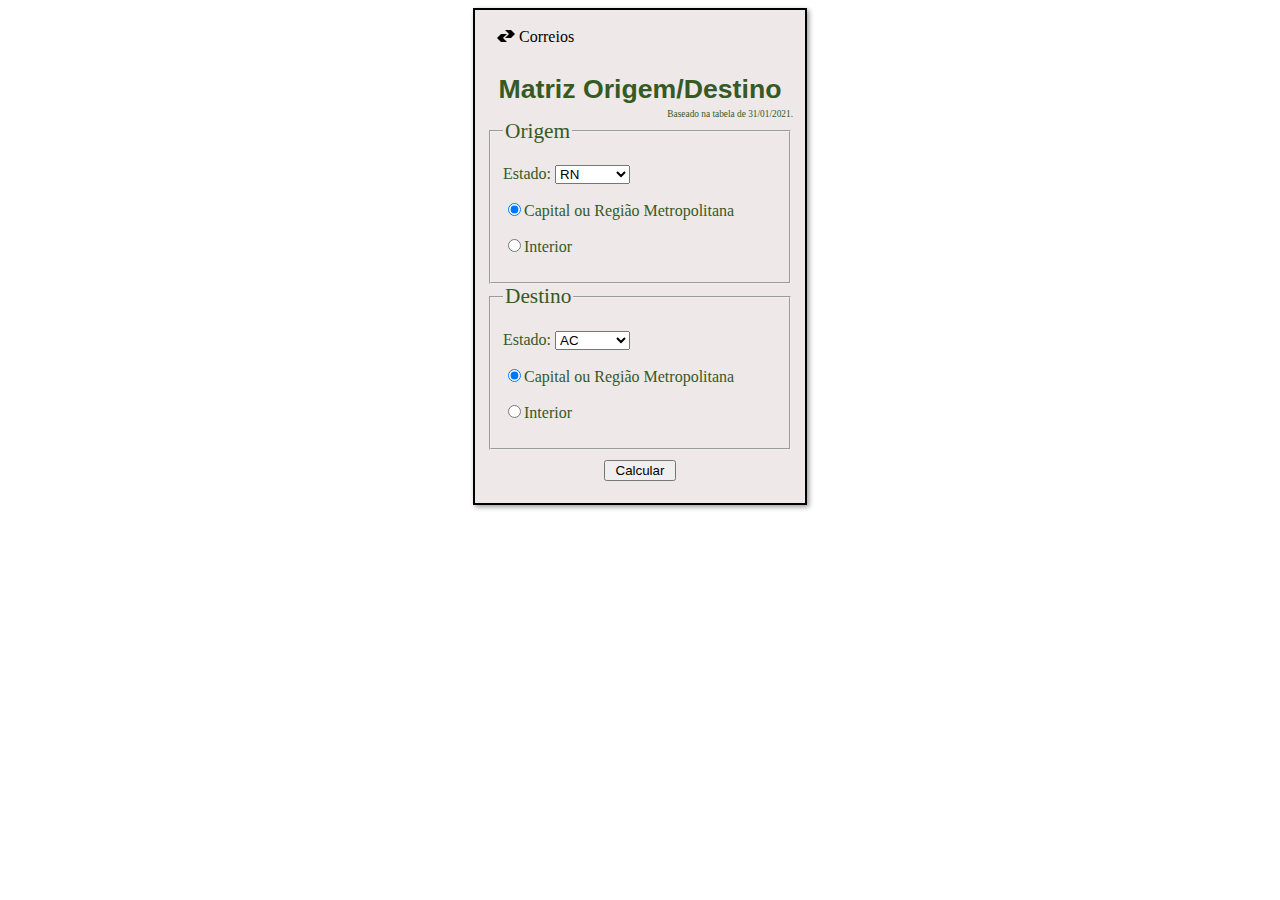
<file: index.html>
<!DOCTYPE html>
<html lang="pt-br">
<head>
    <meta charset="UTF-8">
    <meta http-equiv="X-UA-Compatible" content="IE=edge">
    <meta name="viewport" content="width=device-width, initial-scale=1.0">
    <meta name="author" content="Cleantho">
    <title>Correios - Correios, o maior operador logístico do Brasil.</title>
    <link rel="icon" type="image/png" href="https://www.correios.com.br/++theme++tema-do-portal-correios/static/imagens/favicon-32x32.png" sizes="32x32">
    <link rel="stylesheet" href="style.css">
    <script src="script.js"></script>
</head>
<body>    
    <form name="campo" id="campo">
        <svg class="logo">
            <polygon class="mark m-white" points="8,8 14,8 18,12 14,16 8,16 12,12" />
            <polygon class="mark m-white" points="0,16 4,12 10,12 6,16 10,20 4,20" />
            <text class="mark m-white" x="22" y="20">Correios</text>
        </svg>
        <h1>Matriz Origem/Destino</h1>
        <p id="data">Baseado na tabela de 31/01/2021.</p>
        <fieldset><legend>Origem</legend>
            <p><label for="origem">Estado:</label>
            <select name="origem" id="origem" onchange="mudou()">
                <option value="0">AC
                </option><option value="1">AL 
                </option><option value="2">AM 
                </option><option value="3">AP 
                </option><option value="4">BA 
                </option><option value="5">CE 
                </option><option value="6">DF 
                </option><option value="7">ES 
                </option><option value="8">GO 
                </option><option value="9">MA 
                </option><option value="10">MG 
                </option><option value="11">MS 
                </option><option value="12">MT 
                </option><option value="13">PA 
                </option><option value="14">PB 
                </option><option value="15">PE 
                </option><option value="16">PI 
                </option><option value="17">PR 
                </option><option value="18">RJ 
                </option><option value="19" selected>RN 
                </option><option value="20">RO 
                </option><option value="21">RR 
                </option><option value="22">RS 
                </option><option value="23">SC 
                </option><option value="24">SE 
                </option><option value="25">SP 
                </option><option value="26">TO
                </option>
            </select>
            </p>
            <p><input type="radio" name="ori" id="capOri" value="c" checked onchange="mudou()"><label for="capOri">Capital ou Região Metropolitana</label></p>
            <p><input type="radio" name="ori" id="intOri" value="i" onchange="mudou()"><label for="intOri">Interior</label></p>	    
	    </fieldset>
	    <fieldset><legend>Destino</legend>
            <p><label for="destino">Estado:</label>
            <select name="destino" id="destino" onchange="mudou()">
                <option value="0">AC
                </option><option value="1">AL 
                </option><option value="2">AM 
                </option><option value="3">AP 
                </option><option value="4">BA 
                </option><option value="5">CE 
                </option><option value="6">DF 
                </option><option value="7">ES 
                </option><option value="8">GO 
                </option><option value="9">MA 
                </option><option value="10">MG 
                </option><option value="11">MS 
                </option><option value="12">MT 
                </option><option value="13">PA 
                </option><option value="14">PB 
                </option><option value="15">PE 
                </option><option value="16">PI 
                </option><option value="17">PR 
                </option><option value="18">RJ 
                </option><option value="19">RN 
                </option><option value="20">RO 
                </option><option value="21">RR 
                </option><option value="22">RS 
                </option><option value="23">SC 
                </option><option value="24">SE 
                </option><option value="25">SP 
                </option><option value="26">TO
                </option>
            </select>
            </p>
            <p><input type="radio" name="dest" id="capDest" value="c" checked onchange="mudou()"><label for="capDest">Capital ou Região Metropolitana</label></p>
            <p><input type="radio" name="dest" id="intDest" value="i" onchange="mudou()"><label for="intDest">Interior</label></p>
        </fieldset>
        <p id="bot"><input type="button" value=" Calcular " id="botao" onclick="funcao()"></p>
    </form>
<br>
<div id="resultado"></div>
</body>
</html>
</file>
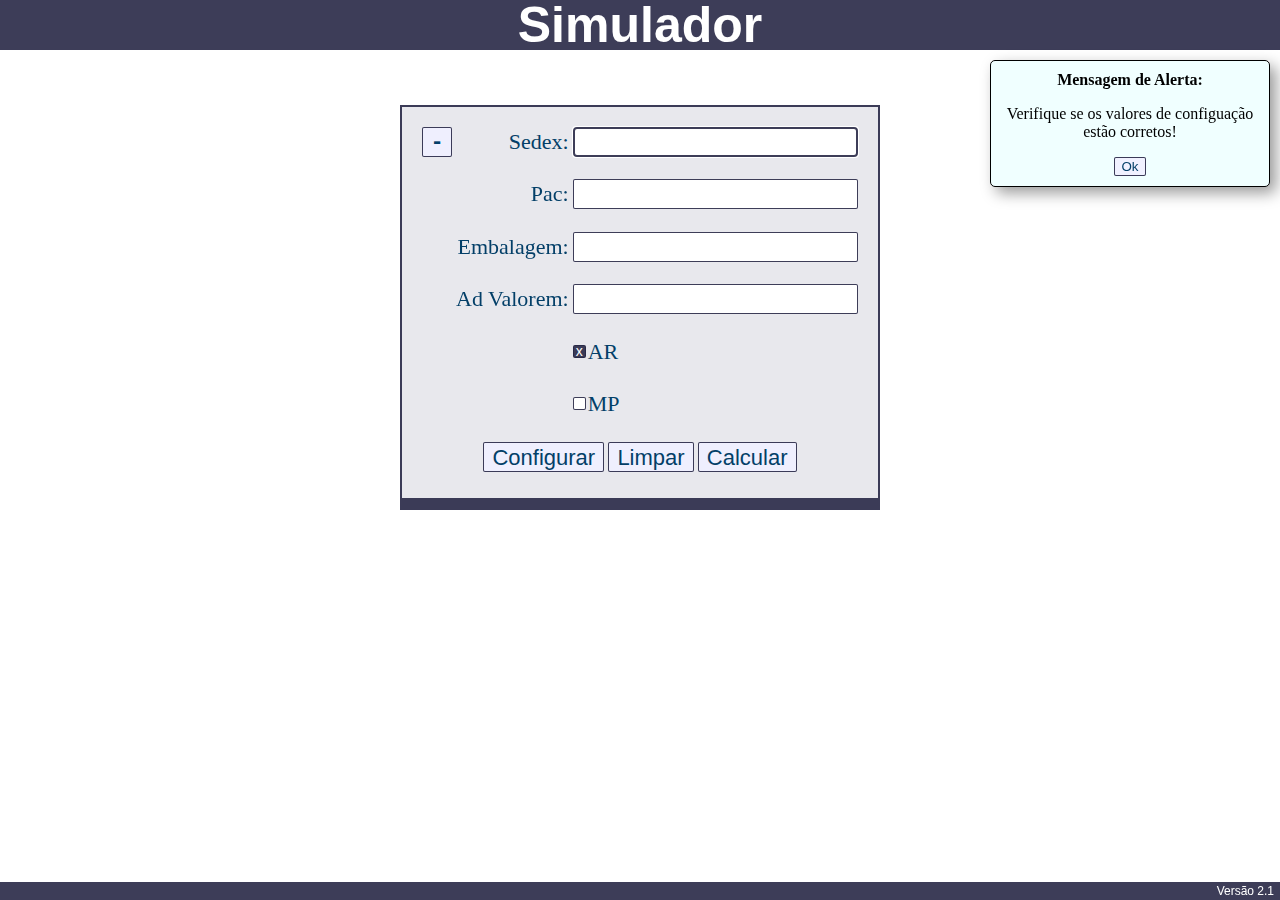
<file: simulador.html>
<!DOCTYPE html>
<html lang="pt-br">

<head>
    <meta charset="UTF-8">
    <meta name="viewport" content="width=device-width, initial-scale=1.0">
    <meta http-equiv="X-UA-Compatible" content="IE=edge">
    <meta name="author" content="Cleantho">
    <link rel="shortcut icon" href="https://buscacepinter.correios.com.br/core/templates/bunker/img/favi-ect.png" />
    <title>Simulador</title>
    <style>
        :root {
            --height-header: 50px;
            --height-footer: 18px;
            --my-blue: #0078A5;
            --my-yellow: #fdb603;
            --my-navy: #033F68;
            --low-yellow: #f9de99;
            --low-blue: rgb(212, 212, 251);
            --my-gray: rgba(230, 230, 235, 0.9);
            --low-gray: rgba(240, 240, 255, 0.9);
            --hard-gray: rgba(40, 40, 70, 0.9);
            --tinted: rgba(0, 0, 0, .7);
            --shadow: rgba(0, 0, 0, .4);
        }

        * {
            box-sizing: border-box;
        }

        body {
            margin: 0px;
            padding: 0px;
        }

        .basic {
            width: 100%;
            padding: 0px 6px 0px 6px;
            background-color: var(--hard-gray);
            color: white;
            font-family: Helvetica, Arial, sans-serif;
            position: fixed;
            display: flex;
            flex-wrap: nowrap;
            align-items: center;
        }

        header {
            top: 0px;
            height: var(--height-header);
            justify-content: center;
        }

        header h1 {
            font-size: var(--height-header);
        }

        section {
            margin: calc(50px + var(--height-header)) 0px calc(10px + var(--height-footer));
            display: flex;
            flex-wrap: wrap;
            justify-content: center;
        }

        footer {
            top: calc(100% - var(--height-footer));
            height: var(--height-footer);
            font-size: calc(var(--height-footer) - 6px);
            justify-content: flex-end;
        }

        .square {
            width: 480px;
            max-width: 480px;
            min-width: 220px;
            min-height: 405px;
            margin: 5px;
            background-color: var(--my-gray);
            border: 2px solid var(--hard-gray);
            border-bottom-width: 12px;
        }

        #result {
            display: none;
            width: 480px;
            max-width: 480px;
            min-width: 220px;
            min-height: 405px;
            margin: 5px;
            align-items: center;
        }

        .title {
            padding: 4px;
            background-color: var(--hard-gray);
            color: white;
            display: flex;
            justify-content: space-between;
            align-items: center;
        }

        #over {
            width: 100%;
            height: 100%;
            z-index: 10;
            padding: calc(50px + var(--height-header)) 0px calc(10px + var(--height-footer));
            background-color: var(--tinted);
            position: absolute;
            top: 0;
            display: none;
            justify-content: center;
            align-items: flex-start;
        }

        label,
        input {
            margin: 0;
            padding: 0px 2px;
            height: 30px;
            line-height: 30px;
            font-size: 22px;
            text-align: right;
            color: var(--my-navy);
        }

        input,
        button {
            border: 1px solid var(--hard-gray);
            border-radius: 2px;
            outline-color: var(--hard-gray);
        }

        input[type="checkbox"] {
            appearance: none;
            margin-top: 8px;
            width: 13px;
            height: 13px;
            background-color: white;
            color: white;
            border: 1px solid var(--hard-gray);
            border-radius: 2px;
            display: flex;
            align-items: center;
            justify-content: center;
        }

        input[type="checkbox"]::after {
            font-size: 14px;
            content: 'x';
        }

        input[type="checkbox"]:checked {
            background-color: var(--hard-gray);
        }

        input[type="button"],
        input[type="reset"],
        button {
            color: var(--my-navy);
            background-color: var(--low-gray);
            border-radius: 2px;
            border-width: 1px;
        }

        .title>button:hover {
            box-shadow: 0px 0px 5px white;
        }

        input[type="button"]:hover,
        input[type="reset"]:hover,
        button:hover {
            box-shadow: 0px 0px 5px var(--hard-gray);
        }

        #folder {
            width: 30px;
            font-family: 'Courier New', Courier, monospace;
            font-weight: bolder;
            text-align: center;
            cursor: pointer;
        }

        .grid {
            padding: 20px;
            display: grid;
            height: 100%;
            grid-template-columns: auto auto auto;
            row-gap: 16px;
            column-gap: 2px;
        }

        .item-label {
            grid-column-start: 2;
            grid-column-end: 3;
        }

        .item {
            grid-column-start: 3;
            grid-column-end: 4;
            width: 100%;
        }

        .item-button {
            grid-column-start: 1;
            grid-column-end: 4;
            justify-self: center;
        }

        .left {
            display: flex;
            text-align: left;
        }

        div[alert],
        div[warning] {
            width: 280px;
            padding: 10px;
            position: absolute;
            top: calc(10px + var(--height-header));
            right: 10px;
            z-index: 10;
            display: none;
            border: 1px solid black;
            border-radius: 5px;
            box-shadow: 6px 6px 15px var(--shadow);
            background-color: azure;
            color: black;
            font-size: 16px;
            text-align: center;
        }

        .tag {
            display: none;
            position: relative;
            width: 100%;
            height: 200px;
            background-color: var(--my-yellow);
            border: 2px solid var(--my-yellow);
            font-family: sans-serif;
            font-size: 51px;
            color: var(--my-navy);
            overflow: hidden;
        }

        .pac {
            background-color: var(--my-blue);
            border: 2px solid var(--my-blue);
            color: var(--my-blue);
        }

        .mark {
            font-size: 16px;
            font-weight: bolder;
            fill: var(--my-navy);
        }

        .type {
            width: 120px;
            position: absolute;
            top: 13px;
            right: 20px;
            line-height: 50px;
            padding: 0px 5px 1px;
            background-color: var(--my-navy);
            color: var(--my-yellow);
            font-size: 30px;
            font-weight: 900;
            text-align: center;
            transform: skewX(-12deg);
            z-index: 1;
        }

        .m-white {
            fill: white;
            background-color: var(--my-blue);
            color: white;
        }

        .border {
            width: 27%;
            height: 40px;
            position: absolute;
            top: 36px;
            left: 4px;
            z-index: 1;
            display: flex;
            flex-wrap: nowrap;
            font-weight: bold;
            font-size: medium;
            border-radius: 6px;
        }

        .border1 {
            margin-left: 10px;
            justify-content: left;
        }

        .border2 {
            left: 148px;
            font-size: x-large;
            line-height: 40px;
            justify-content: end;
            vertical-align: middle;
        }

        .strew {
            background-color: var(--low-yellow);
            transform: skewX(-30deg);
        }

        .low-sedex {
            background-color: var(--low-yellow);
        }

        .low-pac {
            background-color: var(--low-blue);
        }

        svg.logo {
            position: absolute;
            left: 10px;
            width: 90px;
            height: 30px;
        }

        .big {
            position: absolute;
            width: 44%;
            height: 74px;
            top: 2px;
            right: -25px;
            background-color: white;
            transform: skewX(-30deg);
            border-radius: 6px;
        }

        .bar {
            width: 100%;
            height: 48%;
            display: flex;
            align-items: center;
            background-color: white;
            color: black;
            position: absolute;
            bottom: 11px;
        }

        .bar1 {
            width: 60%;
            height: 22px;
            position: absolute;
            top: 80px;
            right: 50%;
            background-color: white;
            transform: skewX(30deg);
            border-radius: 6px;
            z-index: 1;
        }

        .bar-s {
            background-color: var(--my-yellow);
            left: 50%;
        }

        .bar-p {
            background-color: var(--my-blue);
            left: 50%;
        }

        @media screen and (max-width: 490px) {
            #result {
                width: 100%;
            }

            label,
            input {
                font-size: 4.5vw;
            }

            .type {
                width: 22vw;
                font-size: 5.2vw;
                right: 4vw;
            }

            .border {
                font-size: 3.2vw;
            }

            .border2 {
                font-size: 4vw;
                left: 28vw;
            }

            .bar {
                font-size: 10vw;
            }
        }
    </style>
</head>

<body>
    <header class="basic">
        <h1>Simulador</h1>
    </header>

    <section>
        <form class="square grid">
            <input type="button" id="folder" value="-"
                title="Click no sinal '-' para esconder ou em '+' para mostrar a opção Pac.">
            <label for="sedex" class="item-label" title="Serviço de Encomenda Expressa Nacional">Sedex:</label>
            <input type="text" id="sedex" class="item" autocomplete="off" onkeyup="decimalFormat(this, event)"
                maxlength="9" inputmode="decimal" onchange="formatPrevious(this)" autofocus>
            <label for="pac" id="labelpac" class="item-label" title="Pac - Prático, Acessível e Confiável">Pac:</label>
            <input type="text" id="pac" class="item" autocomplete="off" onkeyup="decimalFormat(this, event)"
                maxlength="9" inputmode="decimal" onchange="formatPrevious(this)">
            <label for="emb" class="item-label">Embalagem:</label>
            <input type="text" id="emb" class="item" autocomplete="off" onkeyup="decimalFormat(this, event)"
                maxlength="6" inputmode="decimal" onchange="formatPrevious(this)">
            <label for="valor" class="item-label" title="Valor da Mercadoria">Ad Valorem:</label>
            <input type="text" id="valor" class="item" autocomplete="off" onkeyup="decimalFormat(this, event)"
                maxlength="9" inputmode="decimal" onchange="calculate(); formatPrevious(this);">
            <div class="item left">
                <input type="checkbox" id="ar" onchange="calculate()" checked>
                <label for="ar" title="Aviso de Recebimeto">AR</label>
            </div>
            <div class="item left">
                <input type="checkbox" id="mp" onchange="calculate()">
                <label for="mp" title="Mão Própria">MP</label>
            </div>
            <div class="item-button">
                <input type="button" id="config" value=" Configurar " title="Configuração do sistema">
                <input type="reset" id="reset" value=" Limpar " title="Limpeza dos dados de entrada">
                <input type="button" value=" Calcular " title="Cálculo dos valores acima" onclick="calculate()">
            </div>
        </form>
        <div id="result">
            <div id="tagSedex" class="tag">
                <svg class="logo">
                    <polygon class="mark" points="8,8 14,8 18,12 14,16 8,16 12,12" />
                    <polygon class="mark" points="0,16 4,12 10,12 6,16 10,20 4,20" />
                    <text class="mark" x="22" y="20">Correios</text>
                </svg>
                <div class="big"></div>
                <div class="type">SEDEX</div>
                <div class="border low-sedex"></div>
                <div class="border border1 strew"></div>
                <div class="border border1">
                    <div>Peso</div>
                    <p id="taxSedex"></p>
                </div>
                <div class="border border2 strew"></div>
                <div class="border border2">
                    <div armp>&#9746;AR &#9744;MP</div>
                </div>
                <div class="bar1"></div>
                <div class="bar1 bar-s"></div>
                <div id="sedexResult" class="bar"></div>
            </div>
            <div id="tagPac" class="tag pac">
                <svg class="logo">
                    <polygon class="mark m-white" points="8,8 14,8 18,12 14,16 8,16 12,12" />
                    <polygon class="mark m-white" points="0,16 4,12 10,12 6,16 10,20 4,20" />
                    <text class="mark m-white" x="22" y="20">Correios</text>
                </svg>
                <div class="big"></div>
                <div class="type m-white">PAC</div>
                <div class="border low-pac"></div>
                <div class="border border1 strew low-pac"></div>
                <div class="border border1">
                    <div>Peso</div>
                    <p id="taxPac"></p>
                </div>
                <div class="border border2 strew low-pac"></div>
                <div class="border border2">
                    <div armp>&#9746;AR &#9744;MP</div>
                </div>
                <div class="bar1"></div>
                <div class="bar1 bar-p"></div>
                <div id="pacResult" class="bar"></div>
            </div>
        </div>
    </section>

    <aside>
        <div alert>
        </div>
        <div id="over">
            <div warning>
            </div>
            <div class="square">
                <div class="title">
                    <strong>&#9881; Configuração</strong>
                    <button onclick="closeSetup()">x</button>
                </div>
                <form class="grid">
                    <label for="arValor" class="item-label">Taxa AR:</label>
                    <input type="text" id="arValor" class="item" autocomplete="off" onkeyup="decimalFormat(this, event)"
                        maxlength="9" inputmode="decimal" onchange="formatPrevious(this); setup();">
                    <label for="mpValor" class="item-label">Taxa MP:</label>
                    <input type="text" id="mpValor" class="item" autocomplete="off" onkeyup="decimalFormat(this, event)"
                        maxlength="9" inputmode="decimal" onchange="formatPrevious(this); setup();">
                    <label for="seguro" class="item-label">Seguro Padrão:</label>
                    <input type="text" id="seguro" class="item" autocomplete="off" onkeyup="decimalFormat(this, event)"
                        maxlength="9" inputmode="decimal" onchange="formatPrevious(this); setup();">
                    <label for="seguroMaxPac" class="item-label">Seguro Máx. Pac:</label>
                    <input type="text" id="seguroMaxPac" class="item" autocomplete="off"
                        onkeyup="decimalFormat(this, event)" maxlength="9" inputmode="decimal"
                        onchange="formatPrevious(this); setup();">
                    <label for="seguroMaxSedex" class="item-label">Seguro Máx. Sedex:</label>
                    <input type="text" id="seguroMaxSedex" class="item" autocomplete="off"
                        onkeyup="decimalFormat(this, event)" maxlength="9" inputmode="decimal"
                        onchange="formatPrevious(this); setup();">
                    <label for="porcentagem" class="item-label">Porcentagem do Seguro:</label>
                    <input type="text" id="porcentagem" class="item" autocomplete="off"
                        onkeyup="decimalFormat(this, event)" maxlength="9" inputmode="decimal"
                        onchange="formatPrevious(this); setup();">
                    <div class="item-button">
                        <input type="button" value=" Fechar " onclick="closeSetup()">
                    </div>
                </form>
            </div>
        </div>
    </aside>

    <footer class="basic">
        <p title="Desenvolvido por Cleantho">Versão 2.1</p>
    </footer>

    <script> // Alert window  
        let open = {}

        function closeAlert(screen, elementFocus, manual = true) {
            const alert = document.querySelector(`[${screen}]`);
            alert.style.display = 'none';
            if (manual) {
                document.getElementById(`${elementFocus}`).focus();
                document.getElementById(`${elementFocus}`).select();
                open[elementFocus] = false
            }
        }

        const alertNew = (screen, elementFocus, msn, time = 10000) => {
            open[elementFocus] = true
            const alert = document.querySelector(`[${screen}]`);
            let html = `
                <strong>Mensagem de Alerta:</strong>
                <p>${msn}</p>
                <button onclick="closeAlert('${screen}', '${elementFocus}')">Ok</button>`;
            alert.innerHTML = html;
            alert.style.display = 'block';
            setTimeout(() => {
                if (open[elementFocus])
                    closeAlert(screen, elementFocus, false);
            }, time);
        }
    </script>

    <script> // type conversion     
        const country = 'br';
        let separator = ',';

        function stringToDecimal(value) {
            let reg = (country == 'br') ? /,/g : /\./g;
            if (reg.test(value)) { // se já existir separador
                let dif = value.length - value.indexOf(separator) - 1;
                if (country == 'br') {
                    value = Number.parseFloat(value.replaceAll('.', '').replace(',', '.')).toLocaleString("pt-BR", { style: "decimal", currency: "BRL", minimumFractionDigits: dif });
                } else {
                    value = Number.parseFloat(value.replaceAll(',', '')).toLocaleString("en-US", { style: "decimal", currency: "USA", minimumFractionDigits: dif });
                }
            } else {
                if (country == 'br') {
                    value = Number.parseFloat(value.replaceAll('.', '').replace(',', '.')).toLocaleString("pt-BR", { style: "decimal", currency: "BRL", maximumFractionDigits: 2 });
                } else {
                    value = Number.parseFloat(value.replaceAll(',', '')).toLocaleString("en-US", { style: "decimal", currency: "USA", maximumFractionDigits: 2 });
                }
            }
            if (value == 'NaN') {
                value = '';
            }
            return value;
        }

        function stringToFloat(value) {
            if (country == 'br') {
                value = Number.parseFloat(value.replaceAll('.', '').replace(',', '.'));
            } else {
                value = Number.parseFloat(value.replaceAll(',', ''));
            }
            if (!value) {
                value = 0;
            }
            return value;
        }

        function floatToDecimal(value, minDigit = 2) {
            if (!value) {
                value = '';
            }
            if (country == 'br') {
                return value.toLocaleString("pt-BR", { style: "decimal", currency: "BRL", minimumFractionDigits: minDigit });
            } else {
                return value.toLocaleString("en-US", { style: "decimal", currency: "USA", minimumFractionDigits: minDigit });
            }
        }

        function floatToMoney(value) {
            if (!value) {
                value = 0;
            }
            if (country == 'br') {
                return value.toLocaleString("pt-BR", { style: "currency", currency: "BRL", minimumFractionDigits: 2 });
            } else {
                return value.toLocaleString("en-US", { style: "currency", currency: "USA", minimumFractionDigits: 2 });
            }
        }
    </script>

    <script> // Configuration window        
        let arValor = 7.75;
        let mpValor = 9.15;
        let seguro = 25.63;
        let seguroMaxPac = 4184.84;
        let seguroMaxSedex = 35571.17;
        let porcentagem = 2.0;

        const elementAr = document.getElementById('arValor');
        const elementMp = document.getElementById('mpValor');
        const elementSeguro = document.getElementById('seguro');
        const elementMaxPac = document.getElementById('seguroMaxPac');
        const elementMaxSed = document.getElementById('seguroMaxSedex');
        const elementPorcentagem = document.getElementById('porcentagem');

        function noSupport() {
            setTimeout(() => {
                alertNew("alert", "sedex", "Este navegador não suporta armazenamento local! <br>A configuração padrão será utilizada.")
            }, 500);
            elementAr.disabled = true;
            elementMp.disabled = true;
            elementSeguro.disabled = true;
            elementMaxPac.disabled = true;
            elementMaxSed.disabled = true;
            elementPorcentagem.disabled = true;
        }

        let acess = false;
        if (typeof (Storage) !== "undefined") { // Check browser support    
            acess = true;
            try {
                if (localStorage.seguro) { // second access onwards
                    arValor = Number(localStorage.arValor);
                    mpValor = Number(localStorage.mpValor);
                    seguro = Number(localStorage.seguro);
                    seguroMaxPac = Number(localStorage.seguroMaxPac);
                    seguroMaxSedex = Number(localStorage.seguroMaxSedex);
                    porcentagem = Number(localStorage.porcentagem);
                } else { // first access 
                    localStorage.arValor = arValor;
                    localStorage.mpValor = mpValor;
                    localStorage.seguro = seguro;
                    localStorage.seguroMaxPac = seguroMaxPac;
                    localStorage.seguroMaxSedex = seguroMaxSedex;
                    localStorage.porcentagem = porcentagem;
                    setTimeout(() => {
                        alertNew("alert", "sedex", "Verifique se os valores de configuação estão corretos!", 6000);
                    }, 500);
                }
            } catch (error) { // without permission
                acess = false;
                noSupport();
            }
        } else { // browser no support            
            noSupport();
        }
        elementAr.value = floatToDecimal(arValor);
        elementMp.value = floatToDecimal(mpValor);
        elementSeguro.value = floatToDecimal(seguro);
        elementMaxPac.value = floatToDecimal(seguroMaxPac);
        elementMaxSed.value = floatToDecimal(seguroMaxSedex);
        elementPorcentagem.value = floatToDecimal(porcentagem);

        function setup() {
            if (acess) {
                arValor = stringToFloat(elementAr.value);
                mpValor = stringToFloat(elementMp.value);
                seguro = stringToFloat(elementSeguro.value);
                seguroMaxPac = stringToFloat(elementMaxPac.value);
                seguroMaxSedex = stringToFloat(elementMaxSed.value);
                porcentagem = stringToFloat(elementPorcentagem.value);
                if (seguroMaxPac < seguro) {
                    alertNew("warning", "seguroMaxPac", "Seguro Máximo do Pac não pode ser menor que o Seguro Padrão!");
                    seguroMaxPac = seguro;
                    elementMaxPac.value = floatToDecimal(seguro);
                }
                if (seguroMaxSedex < seguro) {
                    alertNew("warning", "seguroMaxSedex", "Seguro Máximo do Sedex não pode ser menor que o Seguro Padrão!");
                    seguroMaxSedex = seguro;
                    elementMaxSed.value = floatToDecimal(seguro);
                }
                localStorage.arValor = arValor;
                localStorage.mpValor = mpValor;
                localStorage.seguro = seguro;
                localStorage.seguroMaxPac = seguroMaxPac;
                localStorage.seguroMaxSedex = seguroMaxSedex;
                localStorage.porcentagem = porcentagem;
            }
        }

        function closeSetup() {
            document.getElementById("over").style.display = 'none';
            document.getElementById("sedex").focus();
        }
    </script>

    <script> // Main window    
        let pacLine = true;
        const folder = document.getElementById("folder");

        folder.onclick = function () {
            const labelPac = document.getElementById('labelpac');
            const statusLabel = labelPac.style.display;
            const inputPac = labelPac.nextElementSibling;
            labelPac.style.display = statusLabel == 'none' ? 'block' : 'none';
            inputPac.style.display = labelPac.style.display;
            if (pacLine == true) {
                folder.value = "+";
                pacLine = false;
            } else {
                folder.value = "-";
                pacLine = true;
            }
            calculate();
        }

        const sedex = document.getElementById("sedex");
        const pac = document.getElementById("pac");
        const embalagem = document.getElementById("emb");
        const adValorem = document.getElementById("valor");
        const ar = document.getElementById("ar");
        const mp = document.getElementById("mp");

        const result = document.getElementById('result');
        const tagSedex = document.getElementById('tagSedex');
        const tagPac = document.getElementById('tagPac');
        const sedexResult = document.getElementById('sedexResult');
        const pacResult = document.getElementById('pacResult');
        const taxSedex = document.getElementById('taxSedex');
        const taxPac = document.getElementById('taxPac');

        adValorem.title = `Valor máximo permitido de ${floatToMoney(seguroMaxSedex)}.\nSendo ${floatToMoney(seguroMaxSedex)} para Sedex e ${floatToMoney(seguroMaxPac)} para Pac. `;

        document.getElementById("config").onclick = function () {
            document.getElementById("over").style.display = 'flex';
        }

        document.getElementById("reset").onclick = function () {
            document.querySelectorAll('[armp]').forEach(div => {
                div.innerHTML = `&#9746;AR &#9744;MP`;
            });
            result.style.display = 'none';
            tagSedex.style.display = 'none';
            tagPac.style.display = 'none';
            sedex.focus();
        }

        function calculate() {
            let subtotal = embalagem.value == '' ? 0 : stringToFloat(embalagem.value);
            if (ar.checked) {
                subtotal += arValor;
            }
            if (mp.checked) {
                subtotal += mpValor;
            }

            let taxaSeguroSedex = 0;
            let taxaSeguroPac = 0;
            let adValor = adValorem.value == '' ? 0 : stringToFloat(adValorem.value);
            if (adValor > seguroMaxSedex) {
                adValorem.value = floatToDecimal(seguroMaxSedex);
                adValor = seguroMaxSedex;
            }

            if (adValor > seguro) {
                taxaSeguroSedex = (adValor - seguro) * (porcentagem / 100);
                if (adValor > seguroMaxPac) {
                    taxaSeguroPac = (seguroMaxPac - seguro) * (porcentagem / 100);
                } else {
                    taxaSeguroPac = (adValor - seguro) * (porcentagem / 100);
                }
            }

            let $sed = sedex.value == '' ? 0 : stringToFloat(sedex.value);
            let $pac = pac.value == '' ? 0 : stringToFloat(pac.value);

            const s = floatToMoney($sed + subtotal + taxaSeguroSedex);
            const p = floatToMoney($pac + subtotal + taxaSeguroPac);
            if ($sed != 0) {
                sedexResult.innerText = s;
                taxSedex.innerHTML = floatToDecimal(taxaSeguroSedex);
                tagSedex.style.display = 'block';
                tagPac.style.marginTop = '5px';
            } else {
                tagSedex.style.display = 'none';
                tagPac.style.marginTop = '0px';
            }

            if ($pac != 0 && pacLine == true) {
                pacResult.innerText = p;
                taxPac.innerHTML = floatToDecimal(taxaSeguroPac);
                tagPac.style.display = 'block';
            } else {
                tagPac.style.display = 'none';
            }
            const widthTop = document.getElementsByClassName('basic')[0].clientWidth;

            if ($sed != 0 && ($pac != 0 && pacLine == true)) {
                result.style.display = 'block';
            } else if (($sed != 0 || ($pac != 0 && pacLine == true)) && widthTop > 980) {
                result.style.display = 'flex';
            } else {
                result.style.display = 'block';
            }

            document.querySelectorAll('[armp]').forEach(div => {
                div.innerHTML = `${ar.checked ? '&#9746;' : '&#9744;'}AR ${mp.checked ? '&#9746;' : '&#9744;'}MP`;
            });
        }

        function decimalFormat(obj, event) {
            let previousValue = obj.value.substring(0, obj.value.length - 1);
            let key = obj.value.substring(previousValue.length, obj.value.length);

            if (key == '.' && separator == ',') {
                key = ',';
            } else if (key == ',' && separator == '.') {
                key = '.';
            }
            obj.value = previousValue + key;  // correct separator

            const regex = (country == 'br') ? /[0-9,]/g : /[0-9\.]/g;
            const pv = (country == 'br') ? /,/g : /\./g;
            if (regex.test(key) && (key != 'F2' && key != 'F4' && key != 'F5' && key != 'F8' && key != 'F9' && key != 'F11' && key != 'F12')) {
                if (key == separator) {
                    if (pv.test(previousValue)) {// if there was already a separator
                        obj.value = previousValue;
                    }
                } else {
                    const reg = (country == 'br') ? /,/g : /\./g;
                    if (reg.test(obj.value)) { // if there is already a separator
                        let dif = obj.value.length - obj.value.indexOf(separator);
                        if (dif > 3) { // limiting the number of decimal places
                            obj.value = previousValue;
                        }
                    }
                    obj.value = stringToDecimal(obj.value);
                }
            } else if (!(event.keyCode > 32 && event.keyCode < 41)) {
                //33-pageup, 34-pagedown, 35-end, 36-home, 37 at 40 arrows
                obj.value = previousValue;
            }
            if (event.keyCode == 8 || event.keyCode == 46) {
                //Backspace or Delete                 
                if (obj.value.length > 0) {
                    obj.value = stringToDecimal(obj.value);
                }
            } else if (event.keyCode == 13) {
                //Enter                   
                obj.nextElementSibling.nextElementSibling.focus();
            }

        }

        function formatPrevious(object) {
            if (object.value == ',') {
                object.value = 0;
            }
            if (object.value.length > 0) {
                object.value = floatToDecimal(stringToFloat(object.value));
            }
        }
    </script>
</body>

</html>
</file>
<file: style.css>
body {
    background-color: rgba(255, 255, 255, 0.9);
    color: rgb(53, 90, 36);

}

h1 {
    text-align: center;
    font-family: Arial, Helvetica, sans-serif;
    font-size: 20pt;
    margin-bottom: 4px;
}

form#campo {
    margin: auto;
    width: 306px;
    padding: 12px;
    border: double 2px black;
    background-color: rgba(236, 229, 229, 0.9);
    box-shadow: 2px 2px 5px rgba(0, 0, 0, .4);
}

legend {
    font-size: 16pt;
}

select {
    width: 75px;
}

p#bot {
    text-align: center;
    margin: 10px;
}

p#data {
    font-size: 7pt;
    text-align: right;
    margin: 0px;
}

img#logo {
    width: 50%;
    height: 50%;
    margin-top: 10px;
    margin-bottom: 0px;
}

div#resultado {
    opacity: 0;
    margin: auto;
    width: 330px;
    border: double 2px black;
    background-color: rgba(236, 229, 229, 0.9);
    box-shadow: 2px 2px 5px rgba(0, 0, 0, .4);
    text-align: center;
    font-size: 40pt;
    color: red;
}

svg.logo {
    position: relative;
    left: 10px;
    width: 90px;
    height: 30px;
}
</file>
